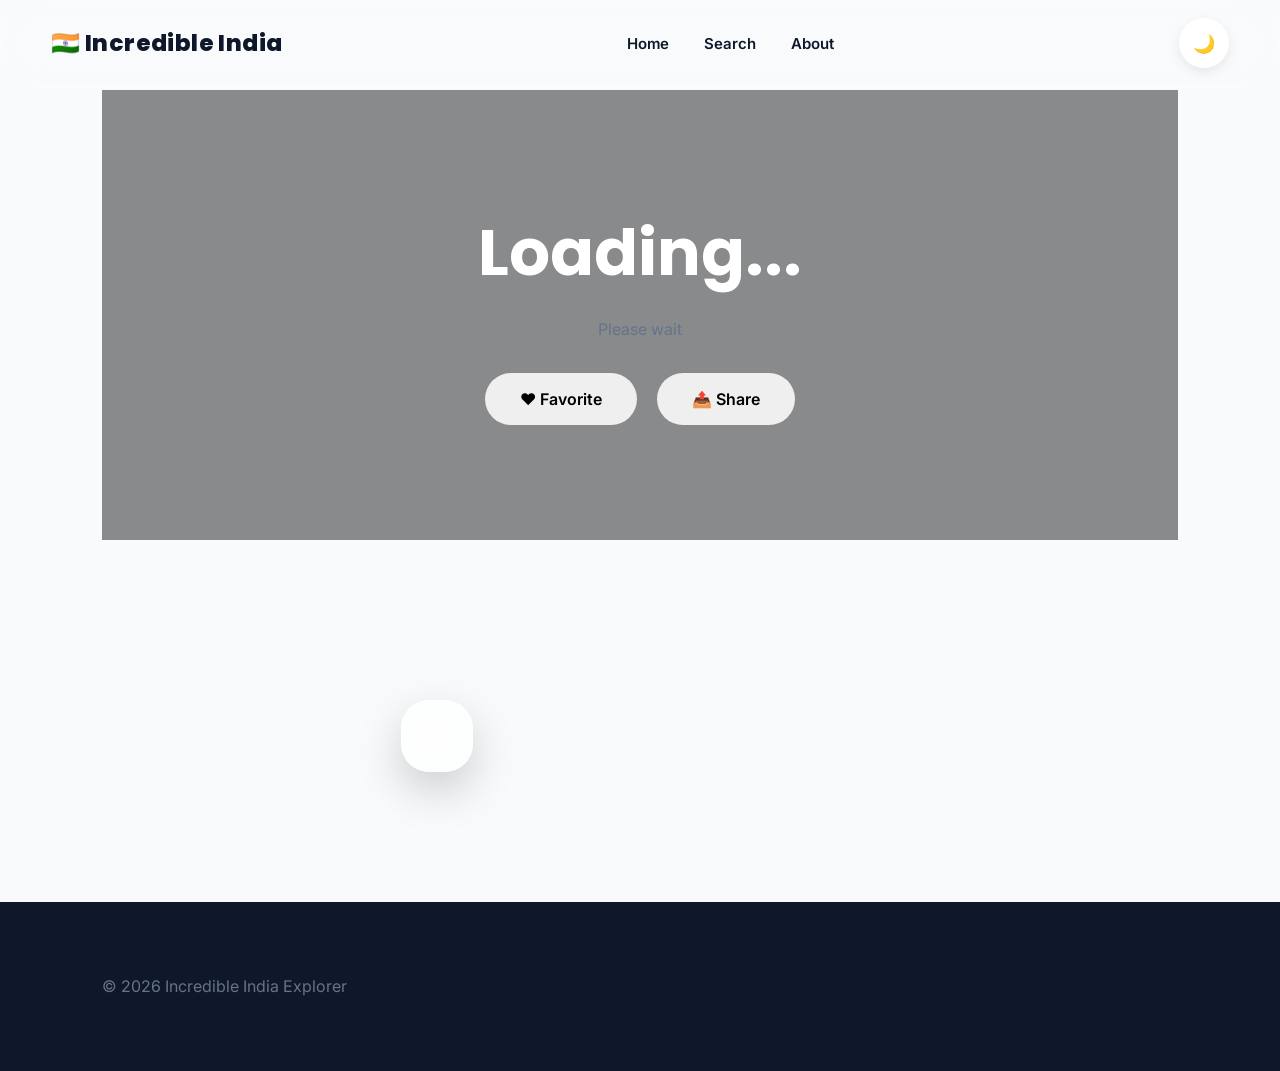
<file: destination.html>
<!DOCTYPE html>
<html lang="en">

<head>

<meta charset="UTF-8">

<meta name="viewport"
content="width=device-width, initial-scale=1.0">

<title>Destination | Incredible India Explorer</title>

<link rel="stylesheet"
href="style.css">

<link rel="stylesheet"
href="animations.css">

<link rel="stylesheet"
href="darkmode.css">

<link rel="stylesheet"
href="responsive.css">

<link rel="preconnect"
href="https://fonts.googleapis.com">

<link rel="preconnect"
href="https://fonts.gstatic.com"
crossorigin>

<link href="https://fonts.googleapis.com/css2?family=Poppins:wght@300;400;500;600;700;800&display=swap"
rel="stylesheet">

<link rel="stylesheet"
href="https://cdnjs.cloudflare.com/ajax/libs/font-awesome/6.6.0/css/all.min.css">

</head>

<body>

<header>

<nav class="navbar">

<a href="index.html"
class="logo">

<h2>🇮🇳 Incredible India</h2>

</a>

<ul class="menu">

<li><a href="index.html">Home</a></li>

<li><a href="search.html">Search</a></li>

<li><a href="about.html">About</a></li>

</ul>

<button id="themeToggle">

🌙

</button>

</nav>

</header>

<!-- HERO -->

<section class="destination-hero">

<div class="hero-overlay">

<h1 id="placeTitle">

Loading...

</h1>

<p id="placeState">

Please wait

</p>

<div class="hero-buttons">

<button id="favoriteBtn"
class="btn">

❤️ Favorite

</button>

<button id="shareBtn"
class="btn">

📤 Share

</button>

</div>

</div>

</section>

<!-- MAIN CONTENT -->

<section class="destination-content">

<div class="left-column">

<div id="weatherCard"></div>

<div id="galleryContainer"></div>

<div id="mapContainer"></div>

</div>

<div class="right-column">

<div id="aboutPlace"></div>

<div id="attractions"></div>

<div id="hotelsContainer"></div>

<div id="plannerContainer"></div>

</div>

</section>

<footer>

<p>

© 2026 Incredible India Explorer

</p>

</footer>

<script src="app.js"></script>

<script src="theme.js"></script>

<script src="weather.js"></script>

<script src="gallery.js"></script>

<script src="map.js"></script>

<script src="hotels.js"></script>

<script src="planner.js"></script>

</body>

</html>
</file>
<file: style.css>
/*==========================================================
    INCREDIBLE INDIA EXPLORER
    Main Stylesheet
    Version : 2.0
    Author  : Jeevithpriyan V
==========================================================*/

/*=============================
        GOOGLE FONTS
==============================*/

@import url('https://fonts.googleapis.com/css2?family=Poppins:wght@300;400;500;600;700;800&family=Inter:wght@300;400;500;600;700&family=Space+Grotesk:wght@400;500;700&display=swap');

/*=============================
        ROOT VARIABLES
==============================*/

:root{

--primary:#2563EB;
--primary-light:#60A5FA;

--secondary:#10B981;

--accent:#F97316;

--danger:#EF4444;

--warning:#FACC15;

--success:#22C55E;

--background:#F8FAFC;

--surface:#FFFFFF;

--surface-2:#EEF2F7;

--text:#0F172A;

--text-light:#64748B;

--border:#E2E8F0;

--glass:rgba(255,255,255,.18);

--glass-border:rgba(255,255,255,.28);

--shadow-sm:
0 4px 12px rgba(0,0,0,.08);

--shadow-md:
0 10px 30px rgba(0,0,0,.12);

--shadow-lg:
0 18px 45px rgba(0,0,0,.18);

--radius-sm:10px;

--radius:18px;

--radius-lg:30px;

--transition:.35s ease;

}

/*=============================
        RESET
==============================*/

*{

margin:0;

padding:0;

box-sizing:border-box;

}

html{

scroll-behavior:smooth;

}

body{

font-family:'Inter',sans-serif;

background:var(--background);

color:var(--text);

overflow-x:hidden;

}

/*=============================
        TYPOGRAPHY
==============================*/

h1,h2,h3,h4{

font-family:'Poppins',sans-serif;

font-weight:700;

}

p{

line-height:1.8;

color:var(--text-light);

}

a{

text-decoration:none;

color:inherit;

}

img{

display:block;

width:100%;

}

button{

font-family:'Inter';

cursor:pointer;

}

/*=============================
        CONTAINER
==============================*/

.container{

width:min(1400px,92%);

margin:auto;

}

/*=============================
        SCROLLBAR
==============================*/

::-webkit-scrollbar{

width:10px;

}

::-webkit-scrollbar-track{

background:#E2E8F0;

}

::-webkit-scrollbar-thumb{

background:linear-gradient(

180deg,

var(--primary),

var(--secondary)

);

border-radius:50px;

}

/*=============================
        SECTIONS
==============================*/

section{

padding:90px 8%;

}

/*=============================
        GLASS EFFECT
==============================*/

.glass{

background:var(--glass);

backdrop-filter:blur(18px);

-webkit-backdrop-filter:blur(18px);

border:1px solid var(--glass-border);

box-shadow:var(--shadow-md);

}

/*=============================
        BUTTONS
==============================*/

.btn{

padding:16px 35px;

border:none;

border-radius:100px;

font-size:16px;

font-weight:600;

transition:var(--transition);

}

.btn-primary{

background:linear-gradient(

90deg,

var(--primary),

var(--secondary)

);

color:white;

}

.btn-primary:hover{

transform:translateY(-4px);

box-shadow:var(--shadow-lg);

}

.btn-outline{

background:white;

border:2px solid var(--primary);

color:var(--primary);

}

.btn-outline:hover{

background:var(--primary);

color:white;

}

/*=============================
        TITLES
==============================*/

.section-title{

font-size:2.8rem;

text-align:center;

margin-bottom:20px;

}

.section-subtitle{

text-align:center;

max-width:700px;

margin:auto;

margin-bottom:60px;

font-size:18px;

}

/*=============================
        SPACING
==============================*/

.mt-1{margin-top:10px;}

.mt-2{margin-top:20px;}

.mt-3{margin-top:30px;}

.mt-4{margin-top:40px;}

.mb-1{margin-bottom:10px;}

.mb-2{margin-bottom:20px;}

.mb-3{margin-bottom:30px;}

.mb-4{margin-bottom:40px;}
/*==========================================================
                    NAVBAR
==========================================================*/

header{

position:fixed;

top:0;

left:0;

width:100%;

z-index:1000;

padding:18px 0;

transition:.4s ease;

background:rgba(255,255,255,.08);

backdrop-filter:blur(18px);

-webkit-backdrop-filter:blur(18px);

border-bottom:1px solid rgba(255,255,255,.15);

}

/* Navbar after scrolling */

header.scrolled{

padding:12px 0;

background:rgba(255,255,255,.92);

box-shadow:var(--shadow-md);

}

/*==========================================================
                    NAVBAR LAYOUT
==========================================================*/

.navbar{

width:min(1400px,92%);

margin:auto;

display:flex;

justify-content:space-between;

align-items:center;

}

/*==========================================================
                    LOGO
==========================================================*/

.logo{

display:flex;

align-items:center;

gap:12px;

cursor:pointer;

}

.logo i{

font-size:2rem;

color:var(--accent);

transition:.4s;

}

.logo:hover i{

transform:rotate(-15deg);

}

.logo h2{

font-size:1.45rem;

font-weight:800;

letter-spacing:.4px;

color:var(--text);

}

/*==========================================================
                    MENU
==========================================================*/

.menu{

display:flex;

align-items:center;

gap:35px;

list-style:none;

}

.menu li{

position:relative;

}

.menu a{

font-size:15px;

font-weight:600;

color:var(--text);

transition:.35s;

}

/* underline animation */

.menu a::after{

content:"";

position:absolute;

left:0;

bottom:-8px;

width:0;

height:3px;

background:linear-gradient(

90deg,

var(--primary),

var(--secondary)

);

border-radius:20px;

transition:.35s;

}

.menu a:hover{

color:var(--primary);

}

.menu a:hover::after{

width:100%;

}

/*==========================================================
                RIGHT BUTTONS
==========================================================*/

.nav-buttons{

display:flex;

align-items:center;

gap:15px;

}

/*==========================================================
                DARK MODE BUTTON
==========================================================*/

#themeToggle{

width:50px;

height:50px;

border:none;

border-radius:50%;

background:white;

color:var(--primary);

font-size:18px;

box-shadow:var(--shadow-sm);

transition:.35s;

}

#themeToggle:hover{

transform:translateY(-4px);

box-shadow:var(--shadow-md);

background:linear-gradient(

135deg,

var(--primary),

var(--secondary)

);

color:white;

}

/*==========================================================
                    SEARCH BUTTON
==========================================================*/

.nav-search{

padding:14px 28px;

border:none;

border-radius:100px;

background:linear-gradient(

90deg,

var(--primary),

var(--secondary)

);

color:white;

font-weight:600;

transition:.35s;

}

.nav-search:hover{

transform:translateY(-3px);

box-shadow:var(--shadow-lg);

}

/*==========================================================
                ACTIVE NAVIGATION
==========================================================*/

.menu a.active{

color:var(--primary);

}

.menu a.active::after{

width:100%;

}

/*==========================================================
                MOBILE ICON
==========================================================*/

.menu-toggle{

display:none;

font-size:28px;

cursor:pointer;

color:var(--text);

transition:.35s;

}

.menu-toggle:hover{

color:var(--primary);

transform:rotate(90deg);

}

/*==========================================================
                    HERO SECTION
==========================================================*/

.hero{

position:relative;

height:100vh;

display:flex;

justify-content:center;

align-items:center;

overflow:hidden;

background:url("assets/images/hero.jpg");

background-size:cover;

background-position:center;

background-repeat:no-repeat;

}

/* Video Background */

.hero video{

position:absolute;

top:50%;

left:50%;

min-width:100%;

min-height:100%;

width:auto;

height:auto;

transform:translate(-50%,-50%);

object-fit:cover;

z-index:-3;

}

/* Dark Overlay */

.overlay{

position:absolute;

top:0;

left:0;

width:100%;

height:100%;

background:linear-gradient(

135deg,

rgba(0,0,0,.65),

rgba(0,0,0,.35),

rgba(37,99,235,.25)

);

z-index:-2;

}

/* Hero Content */

.hero-content{

text-align:center;

max-width:900px;

padding:20px;

color:white;

animation:fadeUp 1.2s ease;

}

.hero-content h1{

font-size:5rem;

font-weight:800;

line-height:1.1;

margin-bottom:25px;

text-shadow:

0 10px 25px rgba(0,0,0,.45);

}

.hero-content p{

font-size:1.3rem;

color:white;

opacity:.95;

margin-bottom:45px;

}

/* Search Box */

.search-container{

display:flex;

justify-content:center;

align-items:center;

gap:15px;

background:rgba(255,255,255,.15);

backdrop-filter:blur(18px);

-webkit-backdrop-filter:blur(18px);

padding:12px;

border-radius:100px;

border:1px solid rgba(255,255,255,.25);

box-shadow:0 15px 40px rgba(0,0,0,.25);

max-width:850px;

margin:auto;

}

/* Search Input */

.search-container input{

flex:1;

padding:18px 24px;

border:none;

outline:none;

font-size:17px;

border-radius:60px;

background:white;

color:#111827;

font-family:'Inter',sans-serif;

}

/* Search Button */

.search-container button{

padding:18px 35px;

border:none;

border-radius:60px;

background:linear-gradient(

90deg,

var(--primary),

var(--secondary)

);

color:white;

font-size:16px;

font-weight:600;

transition:.35s;

}

.search-container button:hover{

transform:translateY(-3px);

box-shadow:var(--shadow-lg);

}

/* Hero Statistics */

.hero-stats{

display:flex;

justify-content:center;

gap:60px;

margin-top:60px;

flex-wrap:wrap;

}

.hero-stat{

text-align:center;

color:white;

}

.hero-stat h2{

font-size:2.4rem;

font-family:'Space Grotesk',sans-serif;

margin-bottom:8px;

}

.hero-stat span{

font-size:15px;

opacity:.9;

}

/* Scroll Down Indicator */

.scroll-indicator{

position:absolute;

bottom:30px;

left:50%;

transform:translateX(-50%);

font-size:30px;

color:white;

animation:bounce 2s infinite;

cursor:pointer;

}

/* Floating Animation */

@keyframes float{

0%{

transform:translateY(0);

}

50%{

transform:translateY(-10px);

}

100%{

transform:translateY(0);

}

}

.hero-content{

animation:float 6s ease-in-out infinite;

}
/*==========================================================
                WEATHER SECTION
==========================================================*/

.weather-preview{

background:linear-gradient(
180deg,
#F8FAFC,
#EDF5FF);

}

.weather-preview h2{

text-align:center;

font-size:2.8rem;

margin-bottom:50px;

}

#weatherCard{

max-width:900px;

margin:auto;

padding:35px;

border-radius:28px;

background:rgba(255,255,255,.75);

backdrop-filter:blur(18px);

border:1px solid rgba(255,255,255,.35);

box-shadow:var(--shadow-lg);

display:flex;

justify-content:space-between;

align-items:center;

gap:30px;

transition:.35s;

}

#weatherCard:hover{

transform:translateY(-8px);

}

.weather-left{

display:flex;

align-items:center;

gap:20px;

}

.weather-left img{

width:90px;

height:90px;

}

.temperature{

font-size:4rem;

font-family:'Space Grotesk',sans-serif;

font-weight:700;

color:var(--primary);

}

.weather-details{

display:grid;

grid-template-columns:repeat(2,1fr);

gap:15px;

font-size:15px;

}

/*==========================================================
            POPULAR DESTINATIONS
==========================================================*/

.popular{

background:white;

}

.popular h2{

text-align:center;

font-size:2.8rem;

margin-bottom:55px;

}

.card-grid{

display:grid;

grid-template-columns:repeat(auto-fit,minmax(300px,1fr));

gap:35px;

}

/*==========================================================
            DESTINATION CARD
==========================================================*/

.destination-card{

position:relative;

overflow:hidden;

border-radius:26px;

background:white;

box-shadow:var(--shadow-md);

transition:.4s;

cursor:pointer;

}

.destination-card:hover{

transform:translateY(-12px);

box-shadow:var(--shadow-lg);

}

.destination-card img{

height:280px;

object-fit:cover;

transition:.6s;

}

.destination-card:hover img{

transform:scale(1.08);

}

/* Dark Gradient */

.destination-card::before{

content:"";

position:absolute;

left:0;

right:0;

bottom:0;

height:45%;

background:linear-gradient(

transparent,

rgba(0,0,0,.85)

);

z-index:1;

}

/*==========================================================
                CARD CONTENT
==========================================================*/

.destination-card h3{

position:absolute;

left:25px;

bottom:60px;

color:white;

font-size:1.8rem;

z-index:2;

}

.destination-card p{

position:absolute;

left:25px;

bottom:28px;

color:white;

font-size:14px;

opacity:.95;

z-index:2;

}

/*==========================================================
                WEATHER BADGE
==========================================================*/

.weather-badge{

position:absolute;

top:18px;

left:18px;

padding:10px 16px;

border-radius:50px;

background:rgba(255,255,255,.25);

backdrop-filter:blur(12px);

color:white;

font-size:14px;

font-weight:600;

z-index:2;

}

/*==========================================================
                RATING
==========================================================*/

.rating{

position:absolute;

top:18px;

right:18px;

background:white;

padding:10px 15px;

border-radius:50px;

font-weight:700;

color:#F59E0B;

display:flex;

align-items:center;

gap:6px;

z-index:2;

box-shadow:var(--shadow-sm);

}

/*==========================================================
            FAVORITE BUTTON
==========================================================*/

.favorite{

position:absolute;

right:20px;

bottom:22px;

width:48px;

height:48px;

border:none;

border-radius:50%;

background:white;

font-size:18px;

color:#EF4444;

box-shadow:var(--shadow-md);

transition:.35s;

z-index:3;

}

.favorite:hover{

transform:scale(1.15);

background:#EF4444;

color:white;

}

/*==========================================================
                EXPLORE BUTTON
==========================================================*/

.explore-btn{

display:inline-flex;

align-items:center;

gap:10px;

padding:15px 28px;

margin-top:18px;

border-radius:50px;

background:linear-gradient(

90deg,

var(--primary),

var(--secondary)

);

color:white;

font-weight:600;

transition:.35s;

}

.explore-btn:hover{

transform:translateY(-4px);

box-shadow:var(--shadow-lg);

}

/*==========================================================
                    GALLERY SECTION
==========================================================*/

.gallery{

background:#F8FAFC;

}

.gallery h2{

text-align:center;

font-size:2.8rem;

margin-bottom:60px;

}

.gallery-grid{

display:grid;

grid-template-columns:
repeat(auto-fit,minmax(280px,1fr));

gap:20px;

}

.gallery-grid img{

width:100%;

height:260px;

object-fit:cover;

border-radius:24px;

transition:.5s;

box-shadow:var(--shadow-md);

cursor:pointer;

}

.gallery-grid img:hover{

transform:scale(1.05);

box-shadow:var(--shadow-lg);

}

/*==========================================================
                AI PLANNER
==========================================================*/

.planner{

background:linear-gradient(
135deg,
#2563EB,
#10B981);

color:white;

text-align:center;

}

.planner h2{

font-size:3rem;

margin-bottom:20px;

color:white;

}

.planner p{

max-width:700px;

margin:auto;

font-size:18px;

color:white;

margin-bottom:35px;

}

.planner button{

padding:18px 45px;

border:none;

border-radius:50px;

background:white;

color:var(--primary);

font-size:17px;

font-weight:700;

transition:.35s;

}

.planner button:hover{

transform:translateY(-4px);

}

/*==========================================================
                STATES
==========================================================*/

.states{

background:white;

text-align:center;

}

.states h2{

font-size:2.8rem;

margin-bottom:25px;

}

.states p{

max-width:700px;

margin:auto;

font-size:18px;

}

/*==========================================================
                FOOTER
==========================================================*/

footer{

background:#0F172A;

padding:70px 8%;

color:white;

}

.footer-content{

max-width:1200px;

margin:auto;

text-align:center;

}

.footer-content h2{

font-size:2rem;

margin-bottom:20px;

}

.footer-content p{

color:#CBD5E1;

margin-bottom:25px;

}

.social-icons{

display:flex;

justify-content:center;

gap:20px;

margin-bottom:30px;

}

.social-icons i{

width:55px;

height:55px;

display:flex;

justify-content:center;

align-items:center;

border-radius:50%;

background:#1E293B;

font-size:22px;

cursor:pointer;

transition:.35s;

}

.social-icons i:hover{

background:var(--primary);

transform:translateY(-6px);

}
/*==========================================================
                    UTILITIES
==========================================================*/

.text-center{
text-align:center;
}

.hidden{
display:none;
}

.flex{
display:flex;
}

.grid{
display:grid;
}

.rounded{
border-radius:var(--radius);
}

.shadow{
box-shadow:var(--shadow-md);
}

.glass-card{

background:rgba(255,255,255,.18);

backdrop-filter:blur(18px);

-webkit-backdrop-filter:blur(18px);

border:1px solid rgba(255,255,255,.25);

border-radius:28px;

box-shadow:var(--shadow-lg);

}

/*==========================================================
                LOADING SPINNER
==========================================================*/

.loader{

width:70px;

height:70px;

margin:80px auto;

border:8px solid #E5E7EB;

border-top:8px solid var(--primary);

border-radius:50%;

animation:spin 1s linear infinite;

}

@keyframes spin{

0%{

transform:rotate(0deg);

}

100%{

transform:rotate(360deg);

}

}

/*==========================================================
                BADGES
==========================================================*/

.badge{

display:inline-flex;

align-items:center;

gap:8px;

padding:8px 18px;

background:var(--primary);

color:white;

border-radius:50px;

font-size:14px;

font-weight:600;

}

.badge.success{

background:var(--secondary);

}

.badge.warning{

background:var(--accent);

}

.badge.danger{

background:#EF4444;

}

/*==========================================================
                CARD EFFECTS
==========================================================*/

.hover-lift{

transition:.35s;

}

.hover-lift:hover{

transform:translateY(-10px);

box-shadow:var(--shadow-lg);

}

.hover-scale{

transition:.35s;

}

.hover-scale:hover{

transform:scale(1.05);

}

/*==========================================================
                IMAGE OVERLAY
==========================================================*/

.image-overlay{

position:relative;

overflow:hidden;

border-radius:22px;

}

.image-overlay img{

transition:.6s;

}

.image-overlay:hover img{

transform:scale(1.08);

}

.image-overlay::before{

content:"";

position:absolute;

inset:0;

background:linear-gradient(

transparent,

rgba(0,0,0,.55)

);

opacity:0;

transition:.4s;

z-index:1;

}

.image-overlay:hover::before{

opacity:1;

}

/*==========================================================
                LINKS
==========================================================*/

.link{

color:var(--primary);

font-weight:600;

transition:.3s;

}

.link:hover{

color:var(--secondary);

}

/*==========================================================
                SELECTION
==========================================================*/

::selection{

background:var(--primary);

color:white;

}

/*==========================================================
                DIVIDER
==========================================================*/

.divider{

width:120px;

height:5px;

margin:20px auto;

border-radius:50px;

background:linear-gradient(

90deg,

var(--primary),

var(--secondary)

);

}

/*==========================================================
                    END
==========================================================*/
/*==========================================================
                FORECAST
==========================================================*/

.forecast-grid{

display:grid;

grid-template-columns:
repeat(auto-fit,minmax(180px,1fr));

gap:20px;

margin-top:40px;

}

.forecast-card{

background:white;

padding:25px;

border-radius:20px;

text-align:center;

box-shadow:0 15px 35px rgba(0,0,0,.08);

transition:.35s;

}

.forecast-card:hover{

transform:translateY(-8px);

}

.forecast-icon{

font-size:40px;

margin:15px 0;

}
/*==========================================================
            TRAVEL ADVICE
==========================================================*/

.travel-advice{

margin-top:30px;

padding:25px;

background:#F8FAFC;

border-radius:18px;

text-align:center;

box-shadow:0 10px 25px rgba(0,0,0,.08);

}

.travel-advice h3{

margin-bottom:10px;

}

.travel-advice p{

margin-bottom:20px;

line-height:1.6;

}
/*==========================================================
            SEARCH SUGGESTIONS
==========================================================*/

.suggestion-box{

position:absolute;

width:100%;

background:white;

border-radius:16px;

margin-top:10px;

overflow:hidden;

box-shadow:0 15px 40px rgba(0,0,0,.12);

z-index:100;

}

.suggestion-item{

padding:16px 20px;

cursor:pointer;

transition:.3s;

border-bottom:1px solid #eee;

}

.suggestion-item:hover{

background:#F3F4F6;

padding-left:28px;

}

.suggestion-item:last-child{

border-bottom:none;

}
/*==========================================================
                VOICE BUTTON
==========================================================*/

.voice-btn{

width:55px;

height:55px;

border:none;

border-radius:50%;

background:#2563EB;

color:white;

font-size:22px;

cursor:pointer;

transition:.3s;

margin-left:12px;

}

.voice-btn:hover{

transform:scale(1.08);

}

/*==========================================================
            KEYBOARD SELECTION
==========================================================*/

.suggestion-item.selected{

background:#2563EB;

color:white;

}

.suggestion-item.selected small{

color:#E5E7EB;

}
/*==========================================================
                SEARCH ACTIONS
==========================================================*/

.search-actions{

display:flex;

gap:15px;

margin-top:18px;

flex-wrap:wrap;

}

.search-actions button{

padding:14px 24px;

border:none;

border-radius:12px;

background:#2563EB;

color:white;

cursor:pointer;

font-size:15px;

transition:.3s;

}

.search-actions button:hover{

transform:translateY(-3px);

box-shadow:0 10px 20px rgba(37,99,235,.25);

}
/*==========================================================
                SEARCH RESULT CARDS
==========================================================*/

.result-card{

display:flex;

gap:20px;

background:white;

border-radius:18px;

overflow:hidden;

margin:20px 0;

box-shadow:0 10px 30px rgba(0,0,0,.08);

transition:.3s;

}

.result-card:hover{

transform:translateY(-6px);

}

.result-card img{

width:240px;

height:180px;

object-fit:cover;

}

.result-content{

padding:20px;

flex:1;

}

.result-content h2{

margin-bottom:8px;

}

.result-content button{

margin-top:15px;

padding:12px 24px;

border:none;

background:#2563EB;

color:white;

border-radius:10px;

cursor:pointer;

}

.no-results{

text-align:center;

padding:60px;

}
/*==========================================================
                RECOMMENDATIONS
==========================================================*/

.recommendation-title{

font-size:2rem;

font-weight:700;

margin:40px 0 20px;

text-align:center;

color:#2563EB;

}
/*==========================================================
            DESTINATION PAGE
==========================================================*/

.destination-hero{

height:70vh;

display:flex;

align-items:center;

justify-content:center;

background-size:cover;

background-position:center;

position:relative;

}

.hero-overlay{

background:rgba(0,0,0,.45);

width:100%;

height:100%;

display:flex;

flex-direction:column;

justify-content:center;

align-items:center;

color:white;

text-align:center;

padding:30px;

}

.hero-overlay h1{

font-size:4rem;

margin-bottom:15px;

}

.hero-buttons{

display:flex;

gap:20px;

margin-top:30px;

}

.destination-content{

display:grid;

grid-template-columns:2fr 1fr;

gap:40px;

padding:70px;

}

.left-column,

.right-column{

display:flex;

flex-direction:column;

gap:30px;

}
/*==========================================================
            DESTINATION PAGE
==========================================================*/

.destination-hero{

height:70vh;

display:flex;

align-items:center;

justify-content:center;

background-size:cover;

background-position:center;

position:relative;

}

.hero-overlay{

background:rgba(0,0,0,.45);

width:100%;

height:100%;

display:flex;

flex-direction:column;

justify-content:center;

align-items:center;

color:white;

text-align:center;

padding:30px;

}

.hero-overlay h1{

font-size:4rem;

margin-bottom:15px;

}

.hero-buttons{

display:flex;

gap:20px;

margin-top:30px;

}

.destination-content{

display:grid;

grid-template-columns:2fr 1fr;

gap:40px;

padding:70px;

}

.left-column,

.right-column{

display:flex;

flex-direction:column;

gap:30px;

}
</file>
<file: animations.css>
/*==========================================================
        INCREDIBLE INDIA EXPLORER
              ANIMATIONS.CSS
==========================================================*/

/*==============================
        FADE ANIMATIONS
===============================*/

@keyframes fadeIn{

0%{
opacity:0;
}

100%{
opacity:1;
}

}

.fade-in{

animation:fadeIn .8s ease forwards;

}

/*==============================
        FADE UP
===============================*/

@keyframes fadeUp{

0%{

opacity:0;

transform:translateY(50px);

}

100%{

opacity:1;

transform:translateY(0);

}

}

.fade-up{

animation:fadeUp .8s ease forwards;

}

/*==============================
        FADE DOWN
===============================*/

@keyframes fadeDown{

0%{

opacity:0;

transform:translateY(-50px);

}

100%{

opacity:1;

transform:translateY(0);

}

}

.fade-down{

animation:fadeDown .8s ease forwards;

}

/*==============================
        FADE LEFT
===============================*/

@keyframes fadeLeft{

0%{

opacity:0;

transform:translateX(-60px);

}

100%{

opacity:1;

transform:translateX(0);

}

}

.fade-left{

animation:fadeLeft .8s ease forwards;

}

/*==============================
        FADE RIGHT
===============================*/

@keyframes fadeRight{

0%{

opacity:0;

transform:translateX(60px);

}

100%{

opacity:1;

transform:translateX(0);

}

}

.fade-right{

animation:fadeRight .8s ease forwards;

}
/*==========================================================
                FLOATING ANIMATION
==========================================================*/

@keyframes floating{

0%{
transform:translateY(0px);
}

50%{
transform:translateY(-12px);
}

100%{
transform:translateY(0px);
}

}

.float{

animation:floating 4s ease-in-out infinite;

}

/*==========================================================
                PULSE
==========================================================*/

@keyframes pulse{

0%{
transform:scale(1);
}

50%{
transform:scale(1.08);
}

100%{
transform:scale(1);
}

}

.pulse{

animation:pulse 2s infinite;

}

/*==========================================================
                BOUNCE
==========================================================*/

@keyframes bounce{

0%,20%,50%,80%,100%{

transform:translateY(0);

}

40%{

transform:translateY(-15px);

}

60%{

transform:translateY(-8px);

}

}

.bounce{

animation:bounce 2s infinite;

}

/*==========================================================
                ZOOM IN
==========================================================*/

@keyframes zoomIn{

0%{

opacity:0;

transform:scale(.8);

}

100%{

opacity:1;

transform:scale(1);

}

}

.zoom-in{

animation:zoomIn .8s ease forwards;

}

/*==========================================================
                ROTATE
==========================================================*/

@keyframes rotate360{

from{

transform:rotate(0deg);

}

to{

transform:rotate(360deg);

}

}

.rotate{

animation:rotate360 10s linear infinite;

}

/*==========================================================
                SHINE EFFECT
==========================================================*/

.shine{

position:relative;

overflow:hidden;

}

.shine::before{

content:"";

position:absolute;

top:0;

left:-120%;

width:60%;

height:100%;

background:linear-gradient(

90deg,

transparent,

rgba(255,255,255,.55),

transparent

);

transform:skewX(-25deg);

}

.shine:hover::before{

animation:shineMove 1s;

}

@keyframes shineMove{

100%{

left:150%;

}

}

/*==========================================================
                GLOW EFFECT
==========================================================*/

.glow:hover{

box-shadow:

0 0 15px rgba(37,99,235,.4),

0 0 35px rgba(37,99,235,.25),

0 0 55px rgba(37,99,235,.15);

transition:.35s;

}
/*==========================================================
                GRADIENT ANIMATION
==========================================================*/

.gradient-bg{

background:linear-gradient(
-45deg,
#2563EB,
#10B981,
#F97316,
#0EA5E9
);

background-size:400% 400%;

animation:gradientMove 12s ease infinite;

}

@keyframes gradientMove{

0%{

background-position:0% 50%;

}

50%{

background-position:100% 50%;

}

100%{

background-position:0% 50%;

}

}

/*==========================================================
                CARD HOVER LIFT
==========================================================*/

.card-hover{

transition:.35s ease;

}

.card-hover:hover{

transform:translateY(-12px) scale(1.02);

box-shadow:
0 25px 50px rgba(0,0,0,.18);

}

/*==========================================================
                IMAGE ZOOM
==========================================================*/

.image-hover{

overflow:hidden;

border-radius:20px;

}

.image-hover img{

transition:.6s ease;

}

.image-hover:hover img{

transform:scale(1.1);

}

/*==========================================================
                RIPPLE BUTTON
==========================================================*/

.ripple{

position:relative;

overflow:hidden;

}

.ripple::after{

content:"";

position:absolute;

width:20px;

height:20px;

background:rgba(255,255,255,.5);

border-radius:50%;

transform:scale(0);

opacity:0;

pointer-events:none;

}

.ripple:active::after{

animation:rippleEffect .6s ease-out;

}

@keyframes rippleEffect{

0%{

transform:scale(0);

opacity:1;

}

100%{

transform:scale(18);

opacity:0;

}

}

/*==========================================================
                BLUR REVEAL
==========================================================*/

.blur-reveal{

opacity:0;

filter:blur(10px);

animation:blurReveal 1s forwards;

}

@keyframes blurReveal{

to{

opacity:1;

filter:blur(0);

}

}

/*==========================================================
                SKELETON LOADING
==========================================================*/

.skeleton{

background:linear-gradient(
90deg,
#ECECEC 25%,
#F5F5F5 50%,
#ECECEC 75%
);

background-size:200% 100%;

animation:skeleton 1.5s infinite linear;

}

@keyframes skeleton{

0%{

background-position:200% 0;

}

100%{

background-position:-200% 0;

}

}

/*==========================================================
                STAGGER DELAYS
==========================================================*/

.delay-1{

animation-delay:.2s;

}

.delay-2{

animation-delay:.4s;

}

.delay-3{

animation-delay:.6s;

}

.delay-4{

animation-delay:.8s;

}

.delay-5{

animation-delay:1s;

}
/*==========================================================
                SCROLL REVEAL
==========================================================*/

.reveal{

opacity:0;

transform:translateY(60px);

transition:all .8s ease;

}

.reveal.active{

opacity:1;

transform:translateY(0);

}

/*==========================================================
                HERO BACKGROUND ZOOM
==========================================================*/

.hero{

animation:heroZoom 20s ease-in-out infinite alternate;

}

@keyframes heroZoom{

0%{

background-size:100%;

}

100%{

background-size:115%;

}

}

/*==========================================================
                FLOATING DECORATION
==========================================================*/

.float-slow{

animation:floatSlow 7s ease-in-out infinite;

}

@keyframes floatSlow{

0%{

transform:translateY(0);

}

50%{

transform:translateY(-18px);

}

100%{

transform:translateY(0);

}

}

/*==========================================================
                ICON HOVER
==========================================================*/

.icon-hover{

transition:.35s;

}

.icon-hover:hover{

transform:scale(1.2) rotate(8deg);

color:var(--primary);

}

/*==========================================================
                BUTTON HOVER
==========================================================*/

.btn-animate{

transition:.35s;

}

.btn-animate:hover{

transform:translateY(-5px);

box-shadow:

0 20px 40px rgba(37,99,235,.25);

}

/*==========================================================
                CARD ROTATION
==========================================================*/

.card-tilt{

transition:.4s;

transform-style:preserve-3d;

}

.card-tilt:hover{

transform:

perspective(1000px)

rotateX(4deg)

rotateY(-4deg)

translateY(-10px);

}

/*==========================================================
                IMAGE FADE
==========================================================*/

.image-fade{

overflow:hidden;

}

.image-fade img{

transition:.6s;

}

.image-fade:hover img{

opacity:.85;

transform:scale(1.08);

}

/*==========================================================
                SECTION TRANSITION
==========================================================*/

.section-transition{

animation:sectionFade 1s ease;

}

@keyframes sectionFade{

from{

opacity:0;

transform:translateY(40px);

}

to{

opacity:1;

transform:translateY(0);

}

}

/*==========================================================
            ACCESSIBILITY
==========================================================*/

@media (prefers-reduced-motion: reduce){

*{

animation:none !important;

transition:none !important;

scroll-behavior:auto !important;

}

}

/*==========================================================
                    END OF FILE
==========================================================*/
</file>
<file: darkmode.css>
/*==========================================================
        INCREDIBLE INDIA EXPLORER
              DARK MODE
==========================================================*/

/*==========================================================
                DARK THEME
==========================================================*/

body.dark{

--background:#0B1220;

--surface:#111827;

--surface-2:#1F2937;

--text:#F8FAFC;

--text-light:#CBD5E1;

--border:#334155;

background:var(--background);

color:var(--text);

transition:.4s;

}

/*==========================================================
                HEADER
==========================================================*/

body.dark header{

background:rgba(15,23,42,.85);

backdrop-filter:blur(20px);

border-bottom:1px solid rgba(255,255,255,.08);

}

body.dark header.scrolled{

background:#111827;

}

/*==========================================================
                LOGO
==========================================================*/

body.dark .logo h2{

color:white;

}

body.dark .logo i{

color:#38BDF8;

}

/*==========================================================
                NAVIGATION
==========================================================*/

body.dark .menu a{

color:#E2E8F0;

}

body.dark .menu a:hover{

color:#60A5FA;

}

/*==========================================================
                BUTTONS
==========================================================*/

body.dark .btn-outline{

background:transparent;

border:2px solid #60A5FA;

color:#60A5FA;

}

body.dark .btn-outline:hover{

background:#2563EB;

color:white;

}

body.dark #themeToggle{

background:#1E293B;

color:#FACC15;

}

body.dark #themeToggle:hover{

background:#2563EB;

color:white;

}

/*==========================================================
                HERO
==========================================================*/

body.dark .overlay{

background:linear-gradient(

135deg,

rgba(0,0,0,.75),

rgba(15,23,42,.65),

rgba(37,99,235,.35)

);

}
/*==========================================================
            WEATHER SECTION
==========================================================*/

body.dark .weather-preview{

background:#111827;

}

body.dark #weatherCard{

background:#1E293B;

border:1px solid #334155;

box-shadow:0 20px 45px rgba(0,0,0,.45);

}

body.dark .temperature{

color:#60A5FA;

}

body.dark .weather-details{

color:#CBD5E1;

}

/*==========================================================
            POPULAR DESTINATIONS
==========================================================*/

body.dark .popular{

background:#0F172A;

}

body.dark .popular h2{

color:white;

}

body.dark .destination-card{

background:#1E293B;

border:1px solid #334155;

box-shadow:0 18px 40px rgba(0,0,0,.35);

}

body.dark .destination-card h3{

color:white;

}

body.dark .destination-card p{

color:#CBD5E1;

}

body.dark .weather-badge{

background:rgba(15,23,42,.8);

color:white;

}

body.dark .rating{

background:#111827;

color:#FACC15;

}

/*==========================================================
            SEARCH BOX
==========================================================*/

body.dark .search-container{

background:rgba(30,41,59,.55);

border:1px solid rgba(255,255,255,.08);

}

body.dark .search-container input{

background:#0F172A;

color:white;

}

body.dark .search-container input::placeholder{

color:#94A3B8;

}

body.dark .search-container button{

background:linear-gradient(

90deg,

#2563EB,

#0EA5E9

);

}

/*==========================================================
            STATES SECTION
==========================================================*/

body.dark .states{

background:#111827;

}

body.dark .states h2{

color:white;

}

body.dark .states p{

color:#CBD5E1;

}

/*==========================================================
            GALLERY
==========================================================*/

body.dark .gallery{

background:#0F172A;

}

body.dark .gallery h2{

color:white;

}

body.dark .gallery-grid img{

box-shadow:0 15px 35px rgba(0,0,0,.35);

}

/*==========================================================
            GLASS CARDS
==========================================================*/

body.dark .glass{

background:rgba(30,41,59,.55);

border:1px solid rgba(255,255,255,.08);

backdrop-filter:blur(20px);

-webkit-backdrop-filter:blur(20px);

}
/*==========================================================
                    AI PLANNER
==========================================================*/

body.dark .planner{

background:linear-gradient(
135deg,
#0F172A,
#1E3A8A,
#0F766E
);

}

body.dark .planner h2{

color:white;

}

body.dark .planner p{

color:#CBD5E1;

}

body.dark .planner button{

background:white;

color:#2563EB;

}

body.dark .planner button:hover{

background:#E2E8F0;

}

/*==========================================================
                    FOOTER
==========================================================*/

body.dark footer{

background:#020617;

border-top:1px solid #1E293B;

}

body.dark .footer-content h2{

color:white;

}

body.dark .footer-content p{

color:#94A3B8;

}

body.dark .social-icons i{

background:#1E293B;

color:#E2E8F0;

}

body.dark .social-icons i:hover{

background:#2563EB;

color:white;

transform:translateY(-6px);

}

/*==========================================================
                    SCROLLBAR
==========================================================*/

body.dark::-webkit-scrollbar{

width:10px;

}

body.dark::-webkit-scrollbar-track{

background:#0F172A;

}

body.dark::-webkit-scrollbar-thumb{

background:linear-gradient(
180deg,
#2563EB,
#10B981
);

border-radius:50px;

}

/*==========================================================
                    SELECTION
==========================================================*/

body.dark::selection{

background:#2563EB;

color:white;

}

/*==========================================================
                SMOOTH TRANSITION
==========================================================*/

body,
header,
section,
footer,
.destination-card,
#weatherCard,
.search-container,
button,
input,
.glass{

transition:

background .35s ease,

color .35s ease,

border-color .35s ease,

box-shadow .35s ease;

}

/*==========================================================
                    END OF FILE
==========================================================*/
</file>
<file: responsive.css>
/*==========================================================
        INCREDIBLE INDIA EXPLORER
            RESPONSIVE DESIGN
==========================================================*/

/*==========================================================
        LARGE LAPTOPS (1400px)
==========================================================*/

@media (max-width:1400px){

.container{

width:94%;

}

.hero-content h1{

font-size:4.6rem;

}

.section-title{

font-size:2.6rem;

}

.gallery-grid{

grid-template-columns:
repeat(3,1fr);

}

}

/*==========================================================
        LAPTOPS (1200px)
==========================================================*/

@media (max-width:1200px){

.hero-content{

max-width:800px;

}

.hero-content h1{

font-size:4rem;

}

.search-container{

max-width:750px;

}

.weather-details{

grid-template-columns:1fr 1fr;

}

.card-grid{

grid-template-columns:
repeat(2,1fr);

}

.gallery-grid{

grid-template-columns:
repeat(2,1fr);

}

.hero-stats{

gap:35px;

}

}

/*==========================================================
        SMALL LAPTOPS (1024px)
==========================================================*/

@media (max-width:1024px){

section{

padding:80px 6%;

}

.hero-content h1{

font-size:3.5rem;

}

.hero-content p{

font-size:1.1rem;

}

.search-container{

padding:10px;

}

.destination-card img{

height:240px;

}

}
/*==========================================================
                TABLETS (992px)
==========================================================*/

@media (max-width:992px){

header{

padding:14px 0;

}

.navbar{

padding:0 10px;

}

.menu{

gap:20px;

}

.hero{

height:90vh;

}

.hero-content h1{

font-size:3rem;

}

.hero-content p{

font-size:1rem;

}

.search-container{

flex-direction:column;

padding:18px;

border-radius:25px;

gap:15px;

}

.search-container input{

width:100%;

}

.search-container button{

width:100%;

}

.hero-stats{

gap:25px;

}

#weatherCard{

flex-direction:column;

text-align:center;

}

.weather-left{

justify-content:center;

}

.weather-details{

grid-template-columns:1fr 1fr;

width:100%;

}

.card-grid{

grid-template-columns:repeat(2,1fr);

gap:25px;

}

.gallery-grid{

grid-template-columns:repeat(2,1fr);

}

.social-icons{

flex-wrap:wrap;

}

}

/*==========================================================
                SMALL TABLETS (768px)
==========================================================*/

@media (max-width:768px){

.hero{

height:auto;

padding:140px 20px 80px;

}

.hero-content{

max-width:100%;

}

.hero-content h1{

font-size:2.6rem;

}

.hero-content p{

font-size:1rem;

margin-bottom:30px;

}

.section-title{

font-size:2.2rem;

}

.section-subtitle{

font-size:16px;

}

.hero-stats{

display:grid;

grid-template-columns:repeat(2,1fr);

gap:20px;

}

.weather-details{

grid-template-columns:1fr;

}

.card-grid{

grid-template-columns:1fr;

}

.gallery-grid{

grid-template-columns:1fr;

}

.destination-card img{

height:260px;

}

.planner h2{

font-size:2.3rem;

}

.planner p{

font-size:16px;

}

footer{

padding:50px 20px;

}

}
/*==========================================================
                MOBILE PHONES (576px)
==========================================================*/

@media (max-width:576px){

section{

padding:60px 18px;

}

/*========== NAVBAR ==========*/

.navbar{

padding:0 5px;

}

.logo h2{

font-size:1.15rem;

}

.menu-toggle{

display:block;

font-size:30px;

}

.menu{

position:fixed;

top:75px;

right:-100%;

width:280px;

height:calc(100vh - 75px);

background:var(--surface);

flex-direction:column;

justify-content:flex-start;

align-items:flex-start;

padding:40px 25px;

gap:25px;

transition:.4s;

box-shadow:var(--shadow-lg);

}

.menu.active{

right:0;

}

.menu a{

font-size:17px;

}

/*========== HERO ==========*/

.hero{

padding:120px 20px 70px;

}

.hero-content h1{

font-size:2.2rem;

line-height:1.2;

}

.hero-content p{

font-size:15px;

}

.search-container{

padding:15px;

border-radius:22px;

}

.search-container input{

padding:16px;

font-size:15px;

}

.search-container button{

padding:16px;

font-size:15px;

}

.hero-stats{

grid-template-columns:1fr;

gap:18px;

margin-top:40px;

}

/*========== WEATHER ==========*/

#weatherCard{

padding:25px;

}

.temperature{

font-size:3rem;

}

.weather-left{

flex-direction:column;

text-align:center;

}

.weather-left img{

width:70px;

height:70px;

}

/*========== CARDS ==========*/

.card-grid{

grid-template-columns:1fr;

gap:22px;

}

.destination-card img{

height:230px;

}

.destination-card h3{

font-size:1.4rem;

}

/*========== GALLERY ==========*/

.gallery-grid{

grid-template-columns:1fr;

gap:18px;

}

.gallery-grid img{

height:220px;

}

/*========== FOOTER ==========*/

.social-icons{

gap:14px;

}

.social-icons i{

width:48px;

height:48px;

font-size:18px;

}

}
/*==========================================================
            EXTRA SMALL DEVICES (400px)
==========================================================*/

@media (max-width:400px){

html{

font-size:14px;

}

.hero-content h1{

font-size:1.8rem;

}

.hero-content p{

font-size:.9rem;

}

.search-container{

padding:12px;

}

.search-container input{

padding:14px;

font-size:14px;

}

.search-container button{

padding:14px;

font-size:14px;

}

.destination-card img{

height:200px;

}

.destination-card h3{

font-size:1.2rem;

}

.temperature{

font-size:2.5rem;

}

.weather-details{

font-size:13px;

}

.social-icons{

gap:10px;

}

.social-icons i{

width:42px;

height:42px;

font-size:16px;

}

}

/*==========================================================
            ULTRA WIDE SCREENS
==========================================================*/

@media (min-width:1600px){

.container{

max-width:1500px;

}

.hero-content{

max-width:1000px;

}

.hero-content h1{

font-size:6rem;

}

.section-title{

font-size:3.5rem;

}

.card-grid{

grid-template-columns:repeat(4,1fr);

}

.gallery-grid{

grid-template-columns:repeat(4,1fr);

}

}

/*==========================================================
            TOUCH DEVICES
==========================================================*/

@media (hover:none){

.btn:hover,

.destination-card:hover,

.gallery-grid img:hover{

transform:none;

}

}

/*==========================================================
            PRINT
==========================================================*/

@media print{

header,

footer,

button,

.menu-toggle{

display:none;

}

body{

background:white;

color:black;

}

section{

padding:20px;

}

}

/*==========================================================
            ACCESSIBILITY
==========================================================*/

:focus-visible{

outline:3px solid #2563EB;

outline-offset:4px;

border-radius:8px;

}

/*==========================================================
                END OF FILE
==========================================================*/
</file>
